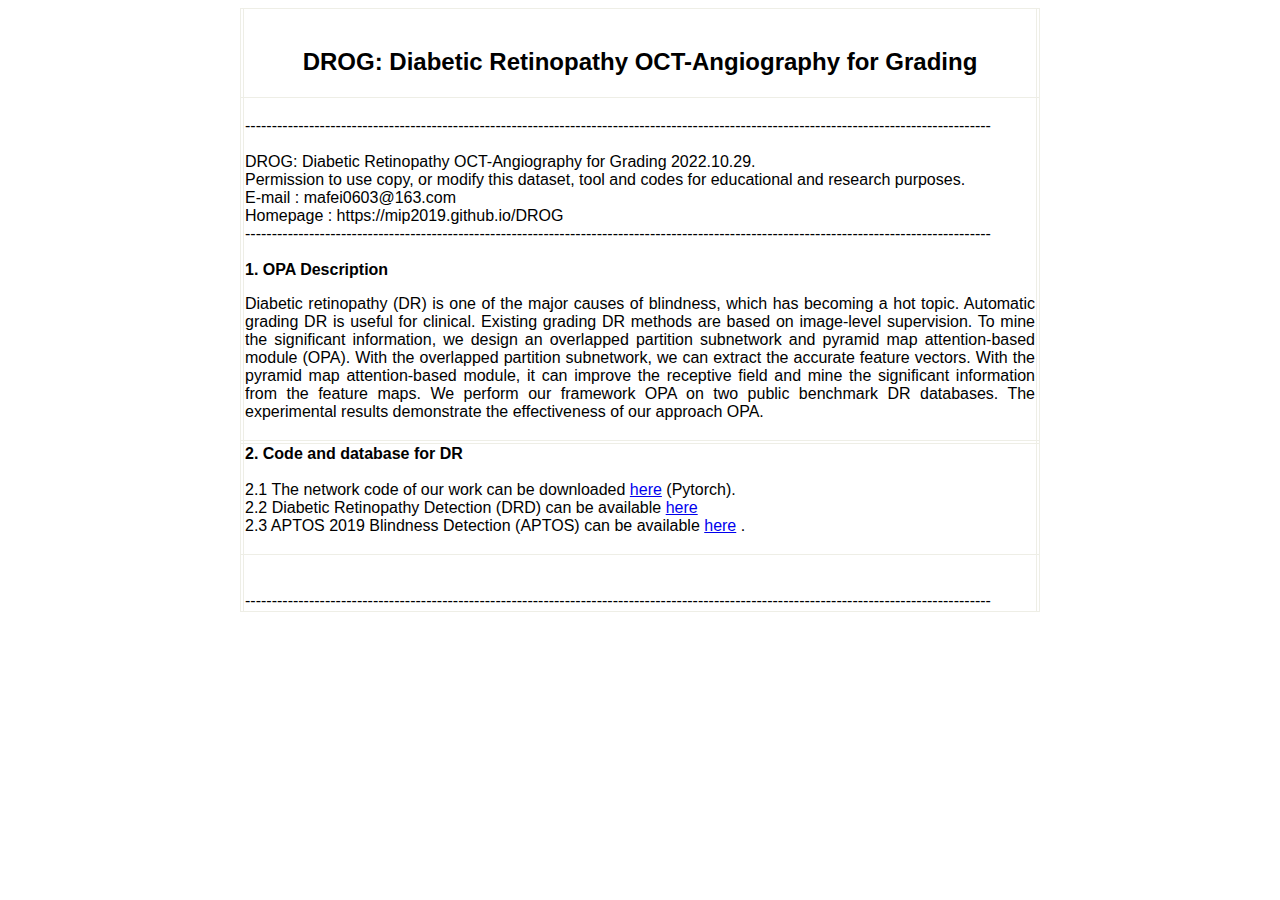
<file: DROG/index.htm>
<html>
<head>
<style type="text/css">
body
{
	font-family: Arial;
}
</style>
</head>

<body>
<style type="text/css">
.mytable{
width:800px;
height:100px;
margin:0 auto;
border-collapse: collapse;

}
</style>

<table class="mytable" bordercolor="#EEEEE6" border="1">
  <tr>
    <th></th>
    <th><br> <h2 align="center">DROG: Diabetic Retinopathy OCT-Angiography for Grading</h2></th>
	<td></td>
  </tr>
  
  <tr>
    <td></td>
    <td ><br>--------------------------------------------------------------------------------------------------------------------------------------------<br>
<br> DROG: Diabetic Retinopathy OCT-Angiography for Grading  2022.10.29.
<br>  Permission to use copy, or modify this dataset, tool and codes for educational and research purposes.
<br>  E-mail : mafei0603@163.com
<br>  Homepage : https://mip2019.github.io/DROG
<br>--------------------------------------------------------------------------------------------------------------------------------------------<br><br> 
<b>1. OPA Description </b>
<br> 
<p style=text-align:justify; text-justify:inter-ideograph;> 
Diabetic retinopathy (DR) is one of the major causes of blindness, which has becoming a hot topic. Automatic grading DR is useful for clinical. Existing grading DR methods are based on image-level supervision. To mine the significant information, we design an overlapped partition subnetwork and pyramid map attention-based module (OPA). With the overlapped partition subnetwork, we can extract the accurate feature vectors. With the pyramid map attention-based module, it can improve the receptive field and mine the significant information from the feature maps. We perform our framework OPA on two public benchmark DR databases. The experimental results demonstrate the effectiveness of our approach OPA.
<br>
<br>
</p>
</td>
	<td></td>
  </tr>
   <tr>
    <td></td>
	<td>
 
</td>
    <td>
	
</td>
  </tr>
   <tr>
    <td></td>
	
    <td><b>2. Code and database for DR </b>
<br><br>
2.1 The network code of our work can be downloaded <a href="opa_network.zip">here</a> (Pytorch).<br>
2.2 Diabetic Retinopathy Detection (DRD) can be available <a href="https://www.kaggle.com/competitions/diabetic-retinopathy-detection ">here</a> <br>
2.3 APTOS 2019 Blindness Detection (APTOS) can be available <a href="https://www.kaggle.com/c/aptos2019-blindness-detection/data">here</a> .	   
<br>
<br>
</td>
  <td>
	 
	</td>
	</tr>
	 <tr>
    <td></td>
	<td>
 <br><br>--------------------------------------------------------------------------------------------------------------------------------------------<br>


</td>
    <td>
	
</td>
  </tr>
</table>
 

</body>
</html>
</file>
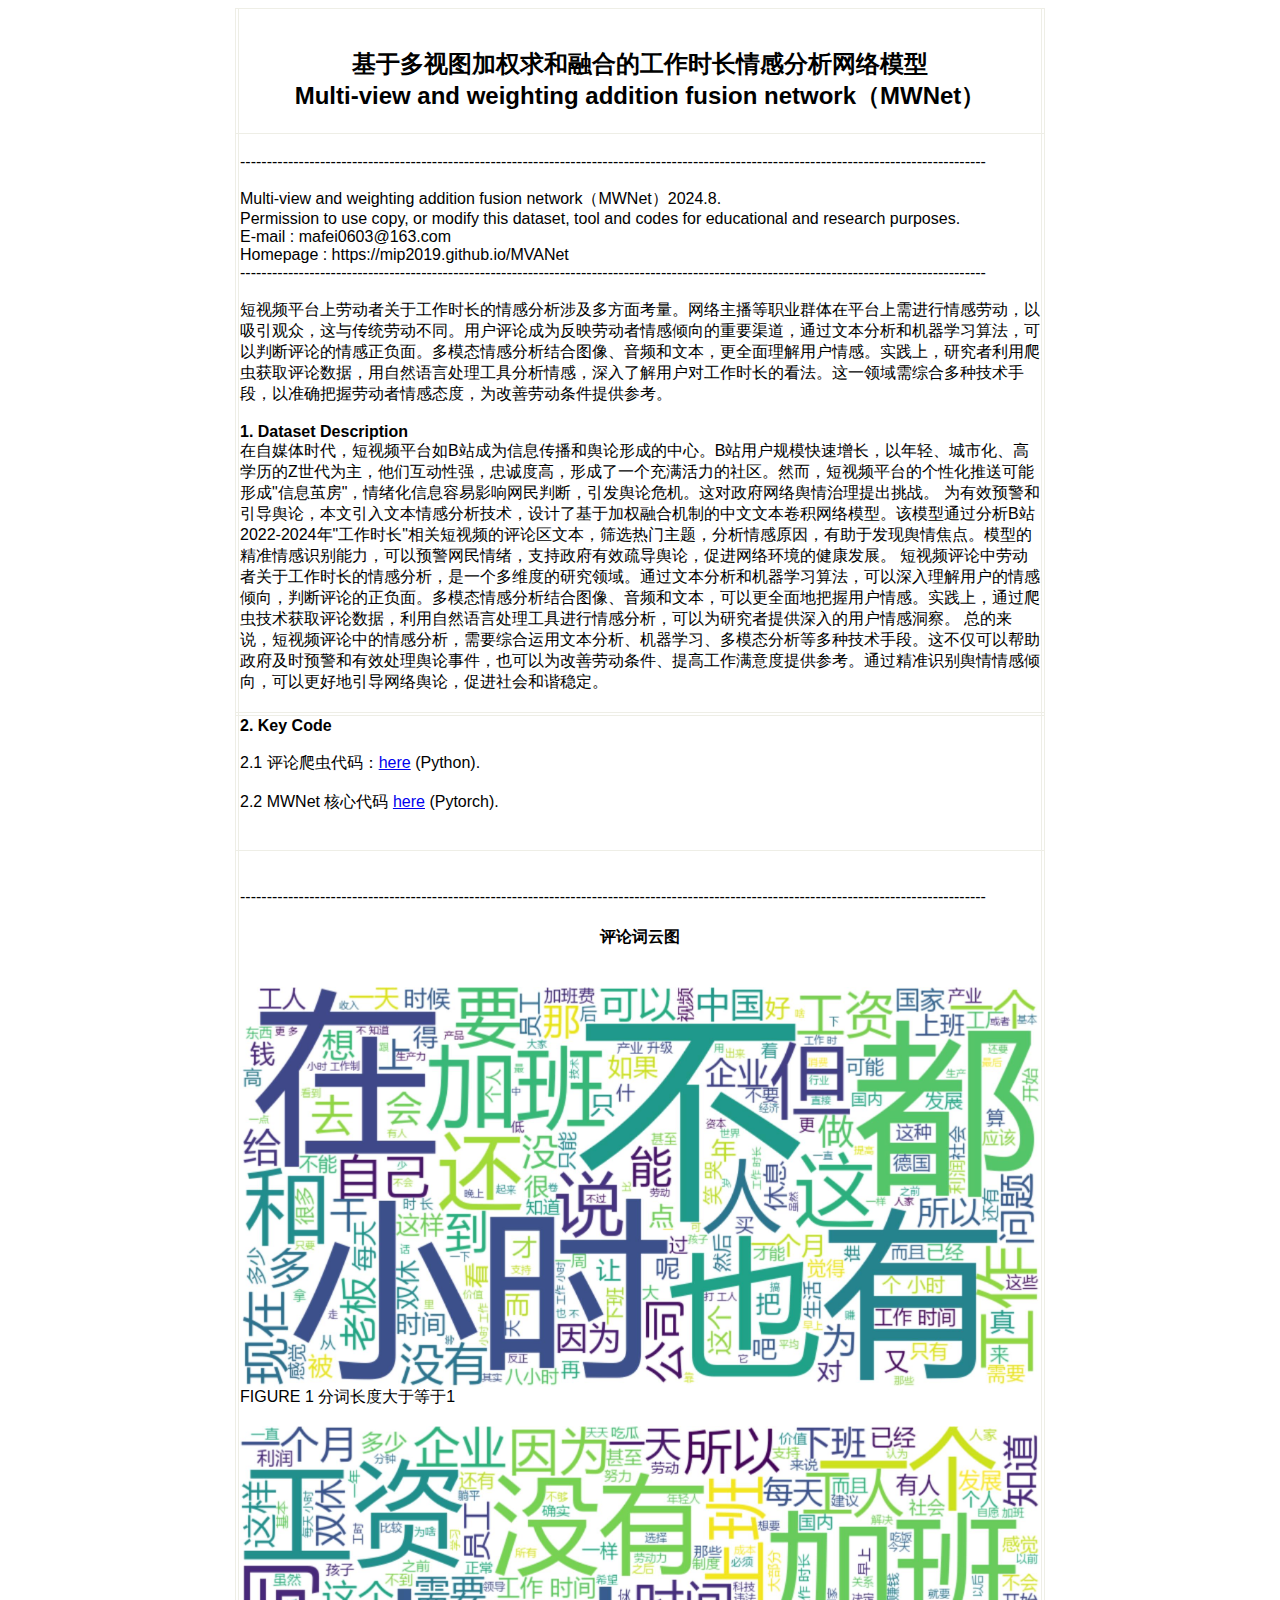
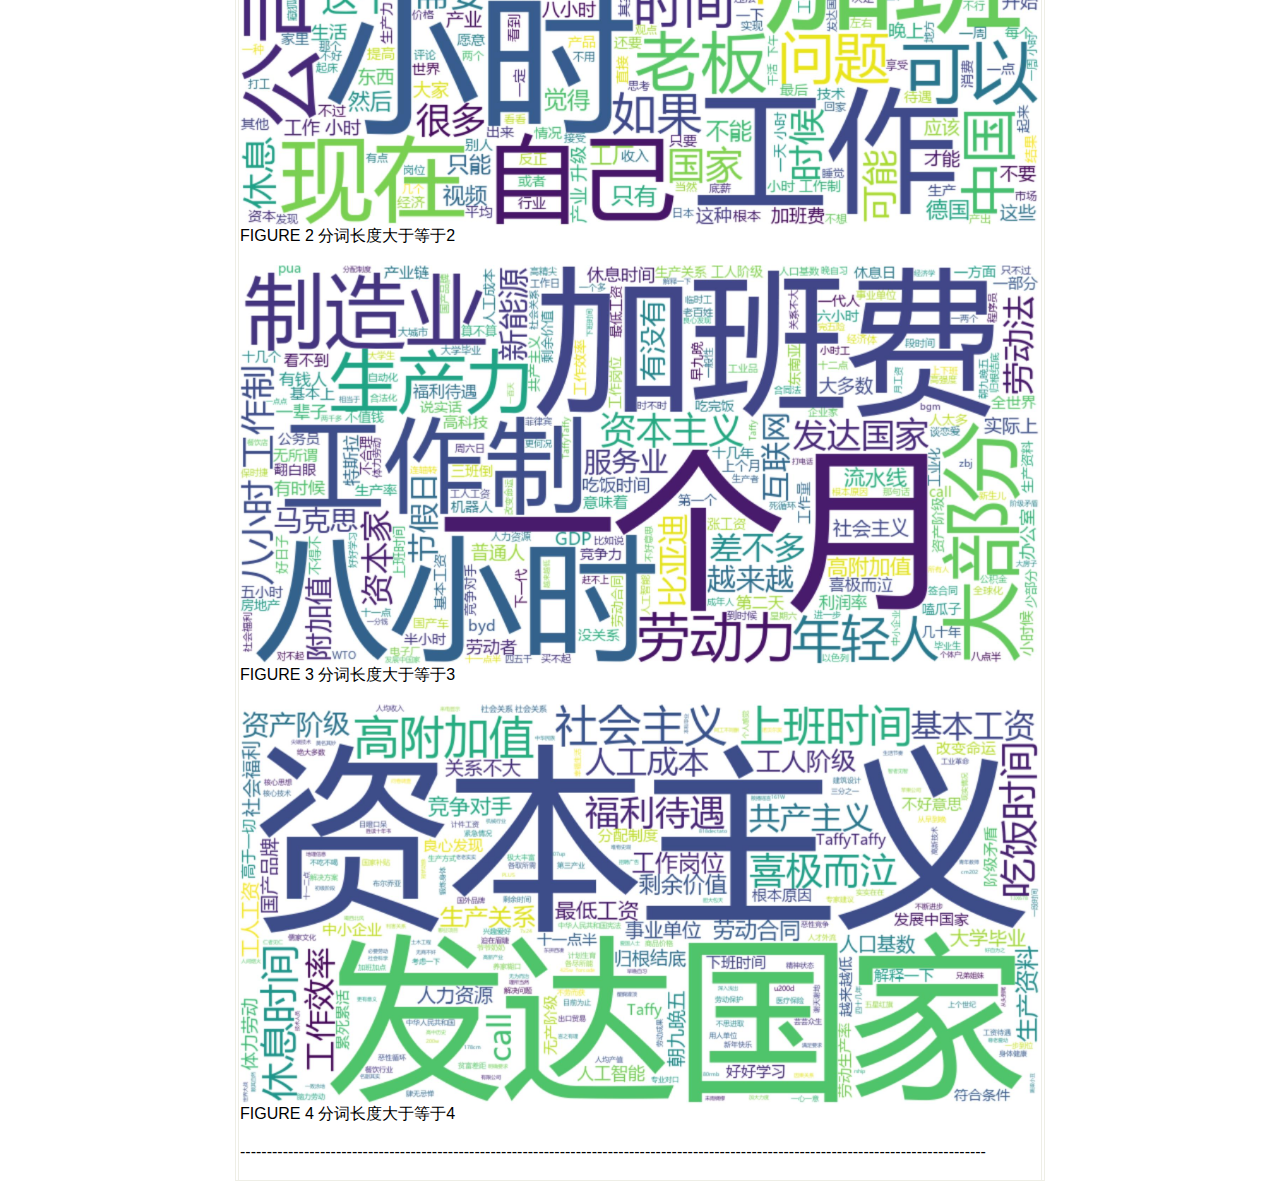
<file: MVANet/index.htm>
<html>
<head>
<style type="text/css">
body
{
	font-family: Arial;
}
</style>
</head>

<body>
<style type="text/css">
.mytable{
width:800px;
height:100px;
margin:0 auto;
border-collapse: collapse;

}
</style>

<table class="mytable" bordercolor="#EEEEE6" border="1">
  <tr>
    <th></th>
    <th><br> <h2 align="center">基于多视图加权求和融合的工作时长情感分析网络模型<br>Multi-view and weighting addition fusion network（MWNet）</h2></th>
	<td></td>
  </tr>
  
  <tr>
    <td></td>
    <td ><br>--------------------------------------------------------------------------------------------------------------------------------------------<br>
<br>  Multi-view and weighting addition fusion network（MWNet）2024.8.
<br>  Permission to use copy, or modify this dataset, tool and codes for educational and research purposes.
<br>  E-mail : mafei0603@163.com
<br>  Homepage : https://mip2019.github.io/MVANet
<br>--------------------------------------------------------------------------------------------------------------------------------------------<br><br> 
短视频平台上劳动者关于工作时长的情感分析涉及多方面考量。网络主播等职业群体在平台上需进行情感劳动，以吸引观众，这与传统劳动不同。用户评论成为反映劳动者情感倾向的重要渠道，通过文本分析和机器学习算法，可以判断评论的情感正负面。多模态情感分析结合图像、音频和文本，更全面理解用户情感。实践上，研究者利用爬虫获取评论数据，用自然语言处理工具分析情感，深入了解用户对工作时长的看法。这一领域需综合多种技术手段，以准确把握劳动者情感态度，为改善劳动条件提供参考。
<br> <br> 
<b>1. Dataset Description </b>
<br> 
在自媒体时代，短视频平台如B站成为信息传播和舆论形成的中心。B站用户规模快速增长，以年轻、城市化、高学历的Z世代为主，他们互动性强，忠诚度高，形成了一个充满活力的社区。然而，短视频平台的个性化推送可能形成"信息茧房"，情绪化信息容易影响网民判断，引发舆论危机。这对政府网络舆情治理提出挑战。

为有效预警和引导舆论，本文引入文本情感分析技术，设计了基于加权融合机制的中文文本卷积网络模型。该模型通过分析B站2022-2024年"工作时长"相关短视频的评论区文本，筛选热门主题，分析情感原因，有助于发现舆情焦点。模型的精准情感识别能力，可以预警网民情绪，支持政府有效疏导舆论，促进网络环境的健康发展。

短视频评论中劳动者关于工作时长的情感分析，是一个多维度的研究领域。通过文本分析和机器学习算法，可以深入理解用户的情感倾向，判断评论的正负面。多模态情感分析结合图像、音频和文本，可以更全面地把握用户情感。实践上，通过爬虫技术获取评论数据，利用自然语言处理工具进行情感分析，可以为研究者提供深入的用户情感洞察。

总的来说，短视频评论中的情感分析，需要综合运用文本分析、机器学习、多模态分析等多种技术手段。这不仅可以帮助政府及时预警和有效处理舆论事件，也可以为改善劳动条件、提高工作满意度提供参考。通过精准识别舆情情感倾向，可以更好地引导网络舆论，促进社会和谐稳定。


<br>
<br>
</p>
</td>
	<td></td>
  </tr>
   <tr>
    <td></td>
	<td>
 
</td>
    <td>
	
</td>
  </tr>
   <tr>
    <td></td>
	
    <td><b>2. Key Code </b>
<br><br>
 
2.1 评论爬虫代码：<a href="Bili_Crawl_Net.py">here</a> (Python).<br>
<br>
2.2 MWNet 核心代码 <a href="MWNet_KeyCode.py">here</a> (Pytorch).<br>
  
<br>
<br>
</td>
  <td>
	 
	</td>
	</tr>
	 <tr>
    <td></td>
	<td>
 <br><br>--------------------------------------------------------------------------------------------------------------------------------------------<br>
<h4 align="center">评论词云图</h4> 
<br> <img src="wordcloud_1.jpg" width="800" />
<br> FIGURE 1 分词长度大于等于1<br><br>
<img src="wordcloud_2.jpg" width="800" />
<br>FIGURE 2 分词长度大于等于2
<br><br>
<img src="wordcloud_3.jpg" width="800" />
<br>FIGURE 3 分词长度大于等于3
<br><br>
<img src="wordcloud_4.jpg" width="800" />
	 
<br>FIGURE 4 分词长度大于等于4
<br><br>--------------------------------------------------------------------------------------------------------------------------------------------<br>
 
<br>
</td>
    <td>
	
</td>
  </tr>
</table>
 

</body>
</html>
</file>
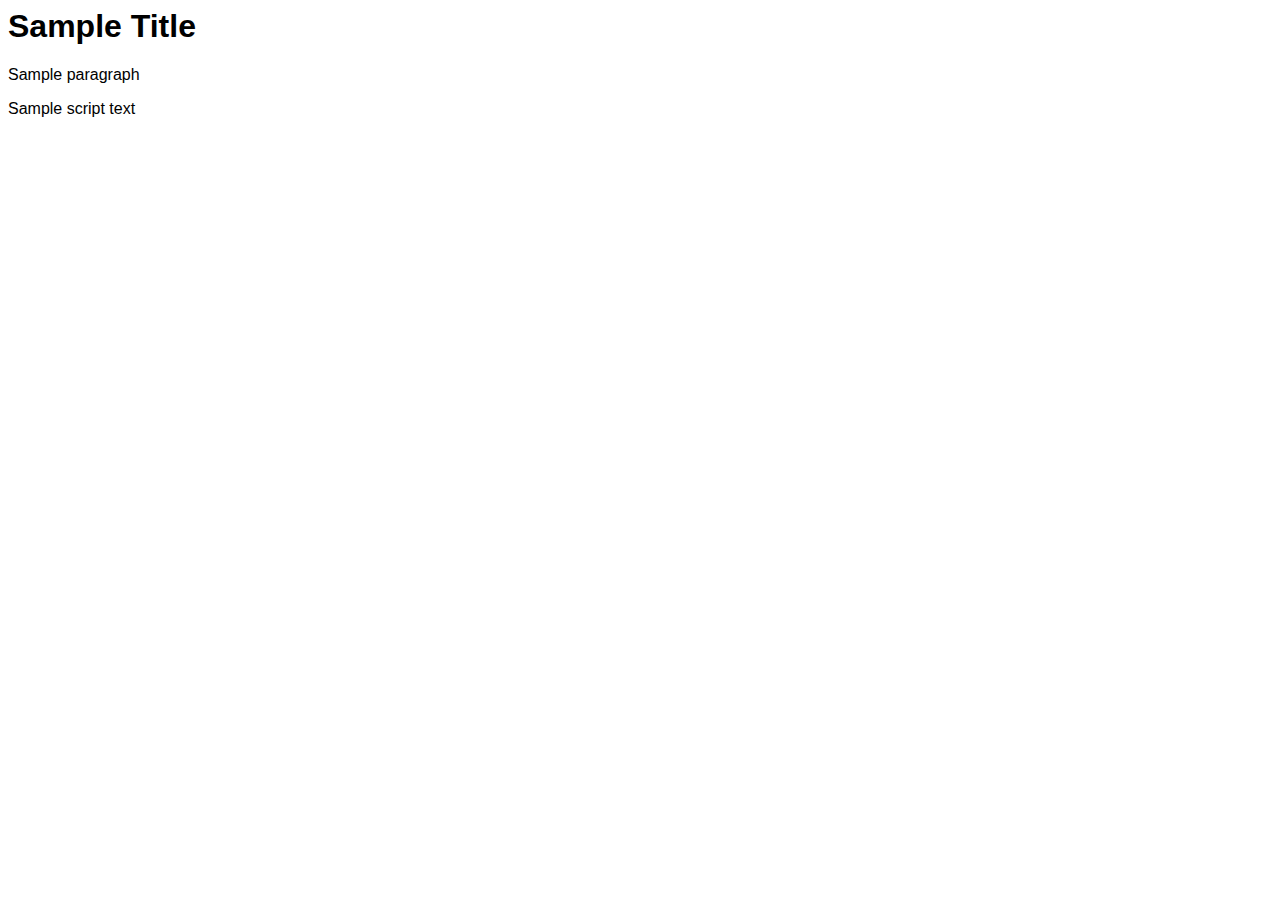
<file: OCT/index.html>
<html>
<head>
<style type="text/css">
body
{
	font-family: Arial;
}
</style>
</head>

<body>

<h1>Sample Title</h1>

<p>Sample paragraph</p>

<script type="text/javascript">
document.write('Sample script text');
</script>

</body>
</html>
</file>
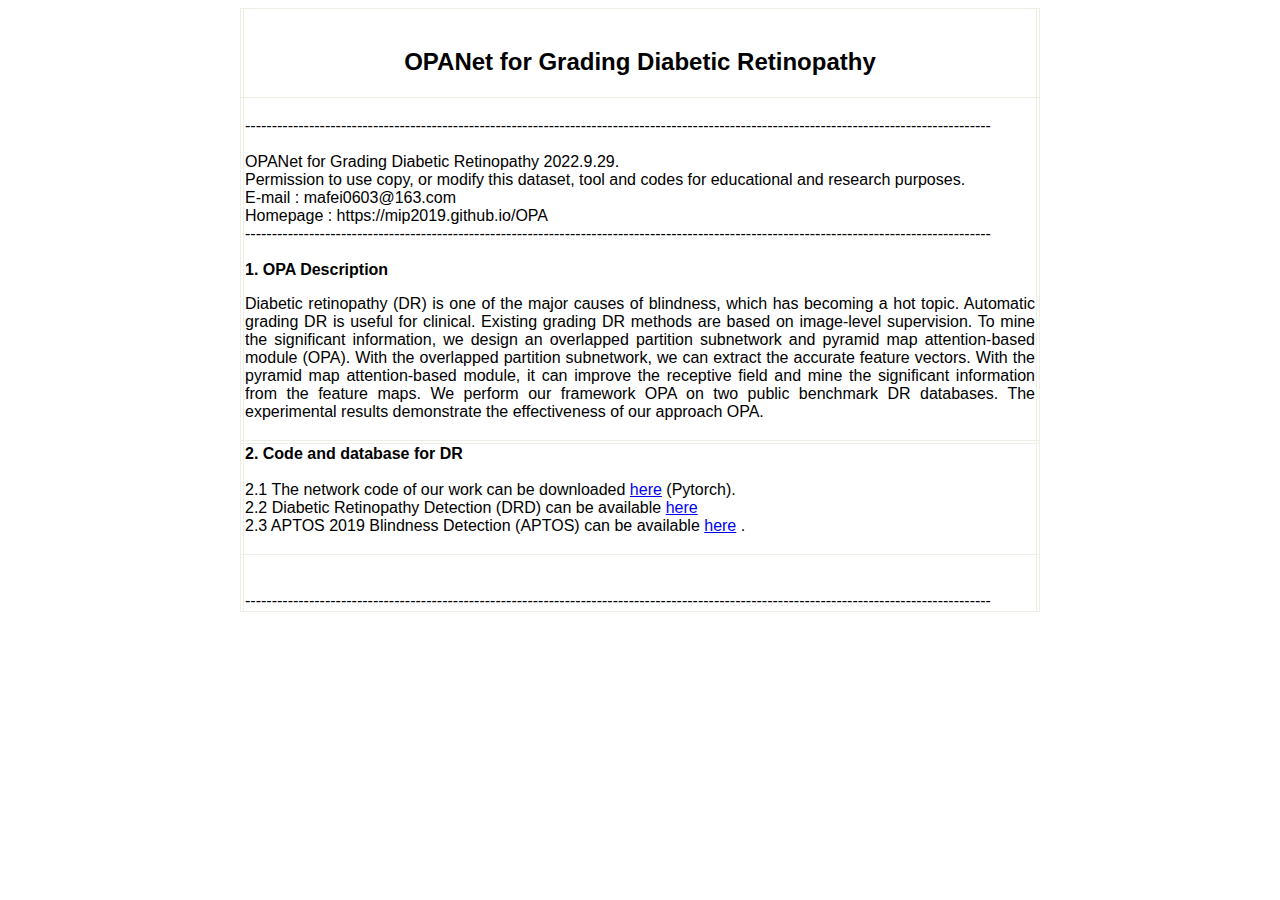
<file: OPA/index.htm>
<html>
<head>
<style type="text/css">
body
{
	font-family: Arial;
}
</style>
</head>

<body>
<style type="text/css">
.mytable{
width:800px;
height:100px;
margin:0 auto;
border-collapse: collapse;

}
</style>

<table class="mytable" bordercolor="#EEEEE6" border="1">
  <tr>
    <th></th>
    <th><br> <h2 align="center">OPANet for Grading Diabetic Retinopathy</h2></th>
	<td></td>
  </tr>
  
  <tr>
    <td></td>
    <td ><br>--------------------------------------------------------------------------------------------------------------------------------------------<br>
<br>  OPANet for Grading Diabetic Retinopathy  2022.9.29.
<br>  Permission to use copy, or modify this dataset, tool and codes for educational and research purposes.
<br>  E-mail : mafei0603@163.com
<br>  Homepage : https://mip2019.github.io/OPA
<br>--------------------------------------------------------------------------------------------------------------------------------------------<br><br> 
<b>1. OPA Description </b>
<br> 
<p style=text-align:justify; text-justify:inter-ideograph;> 
Diabetic retinopathy (DR) is one of the major causes of blindness, which has becoming a hot topic. Automatic grading DR is useful for clinical. Existing grading DR methods are based on image-level supervision. To mine the significant information, we design an overlapped partition subnetwork and pyramid map attention-based module (OPA). With the overlapped partition subnetwork, we can extract the accurate feature vectors. With the pyramid map attention-based module, it can improve the receptive field and mine the significant information from the feature maps. We perform our framework OPA on two public benchmark DR databases. The experimental results demonstrate the effectiveness of our approach OPA.
<br>
<br>
</p>
</td>
	<td></td>
  </tr>
   <tr>
    <td></td>
	<td>
 
</td>
    <td>
	
</td>
  </tr>
   <tr>
    <td></td>
	
    <td><b>2. Code and database for DR </b>
<br><br>
2.1 The network code of our work can be downloaded <a href="opa_network.zip">here</a> (Pytorch).<br>
2.2 Diabetic Retinopathy Detection (DRD) can be available <a href="https://www.kaggle.com/competitions/diabetic-retinopathy-detection ">here</a> <br>
2.3 APTOS 2019 Blindness Detection (APTOS) can be available <a href="https://www.kaggle.com/c/aptos2019-blindness-detection/data">here</a> .	   
<br>
<br>
</td>
  <td>
	 
	</td>
	</tr>
	 <tr>
    <td></td>
	<td>
 <br><br>--------------------------------------------------------------------------------------------------------------------------------------------<br>


</td>
    <td>
	
</td>
  </tr>
</table>
 

</body>
</html>
</file>
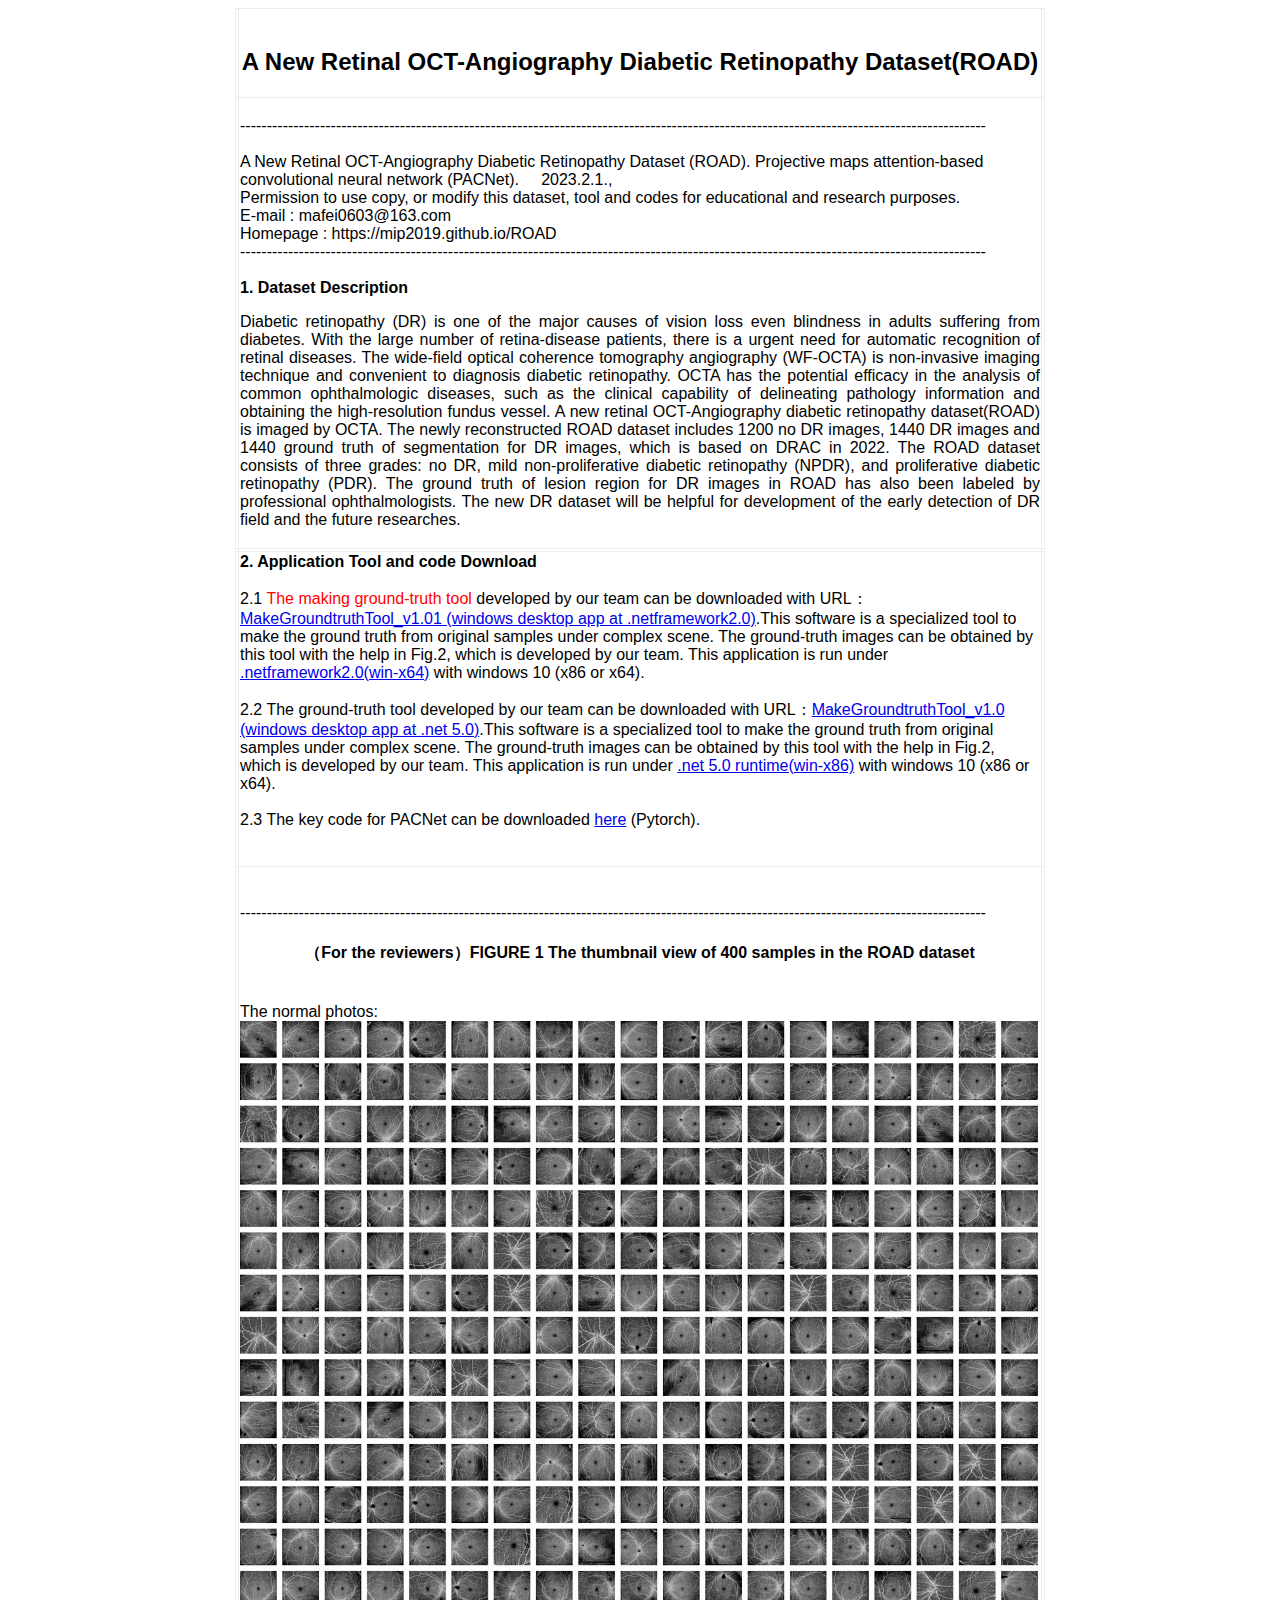
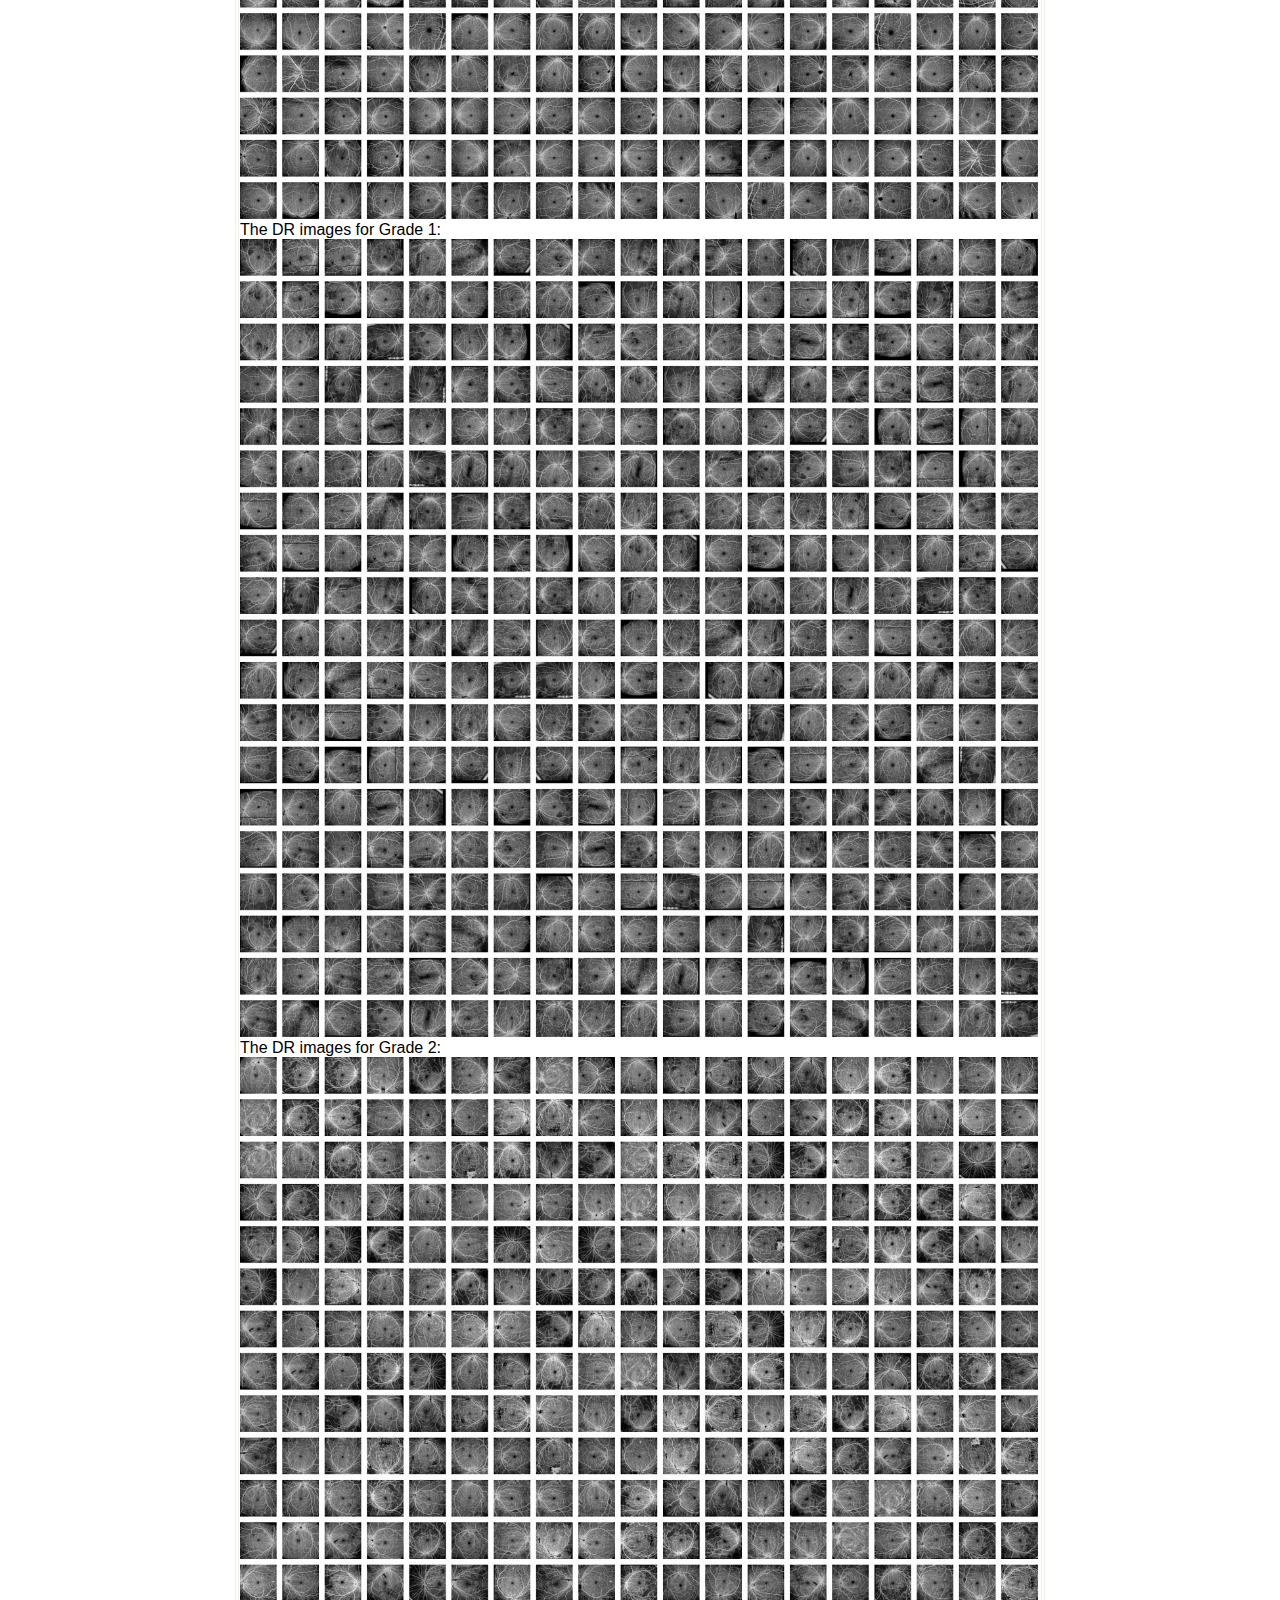
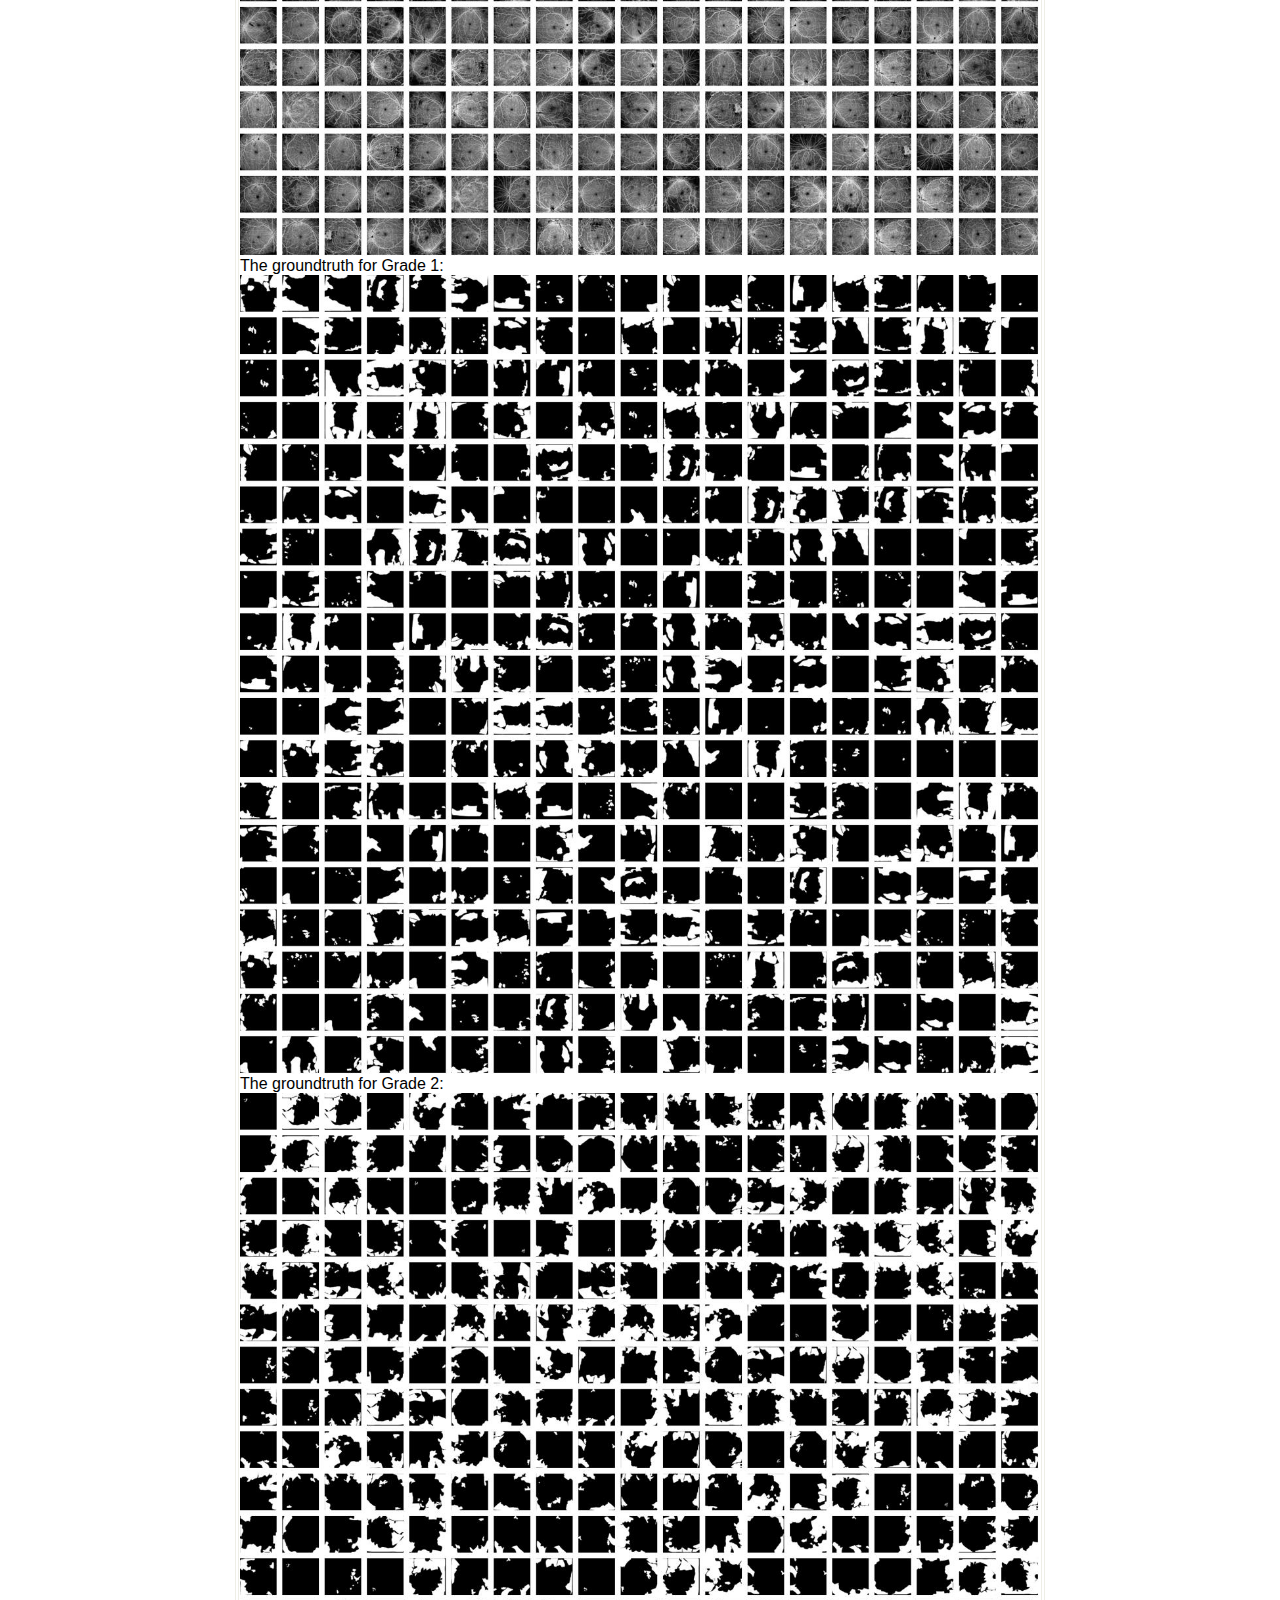
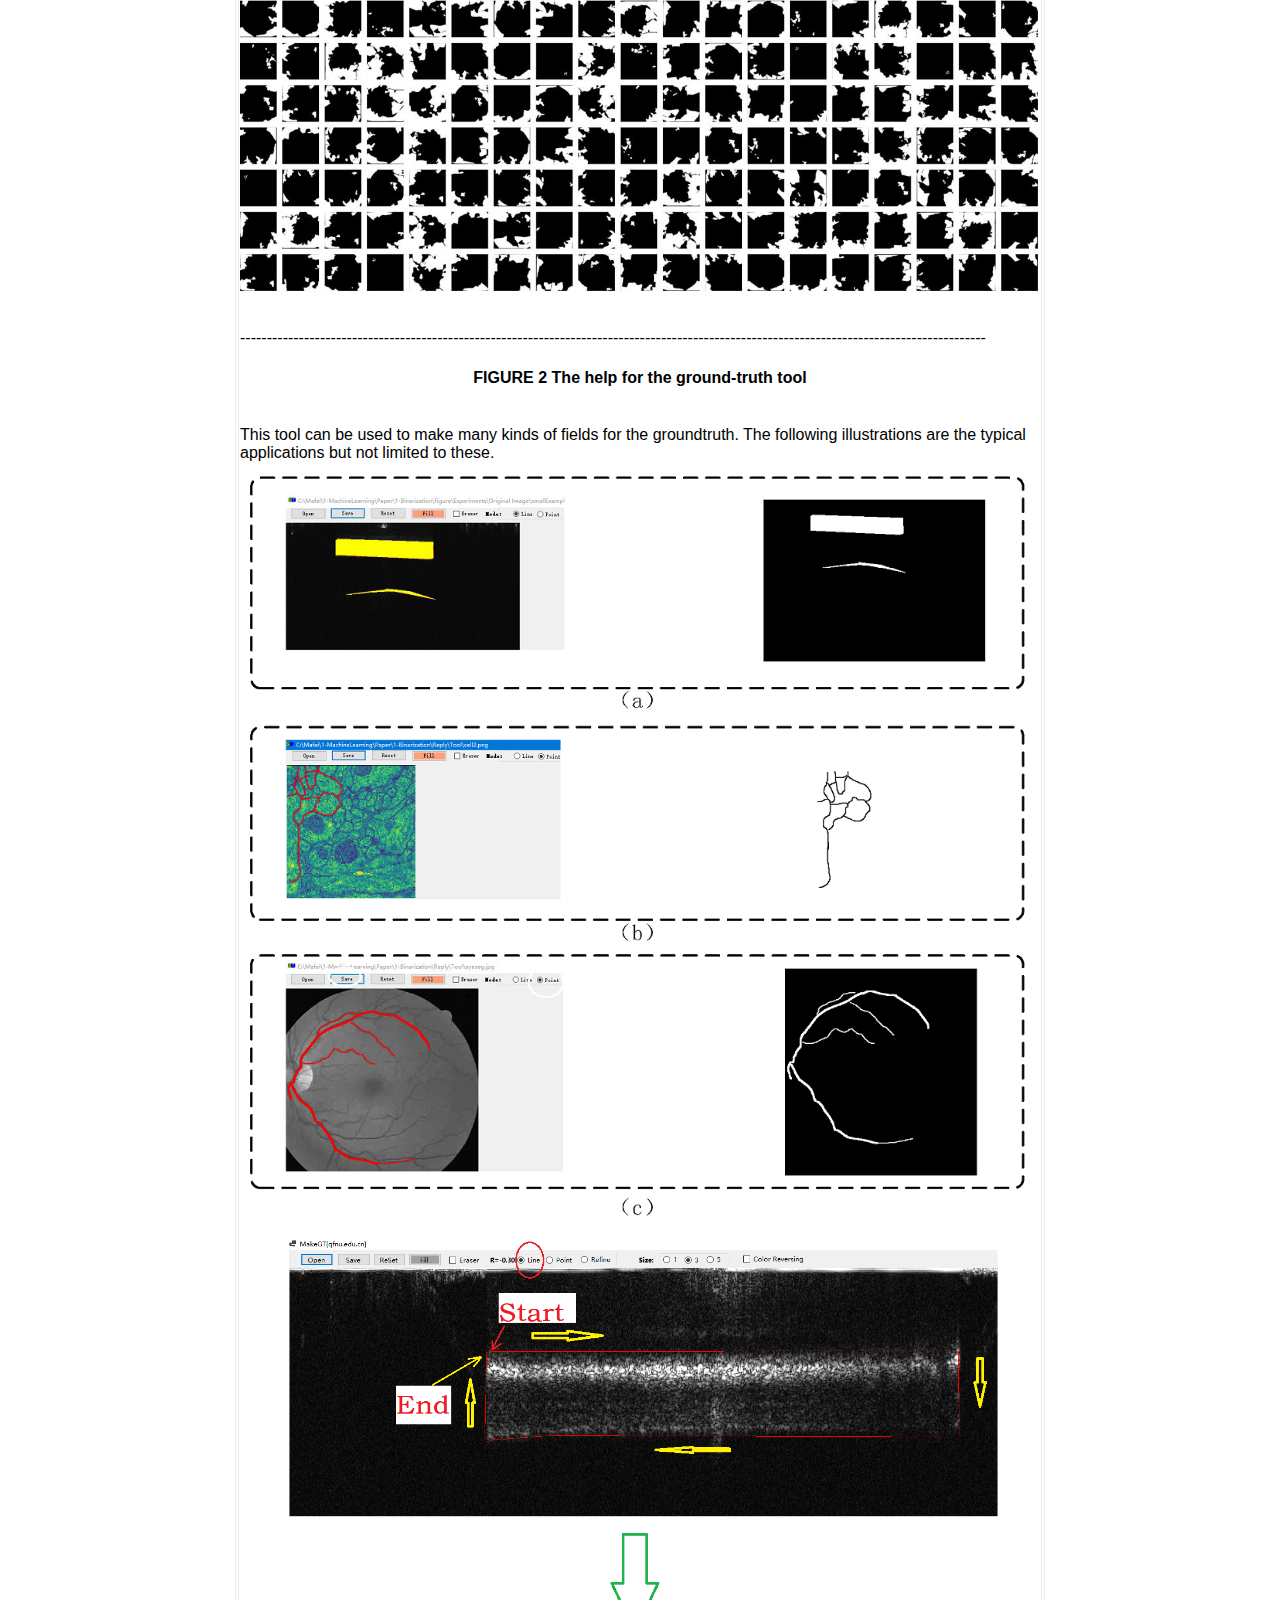
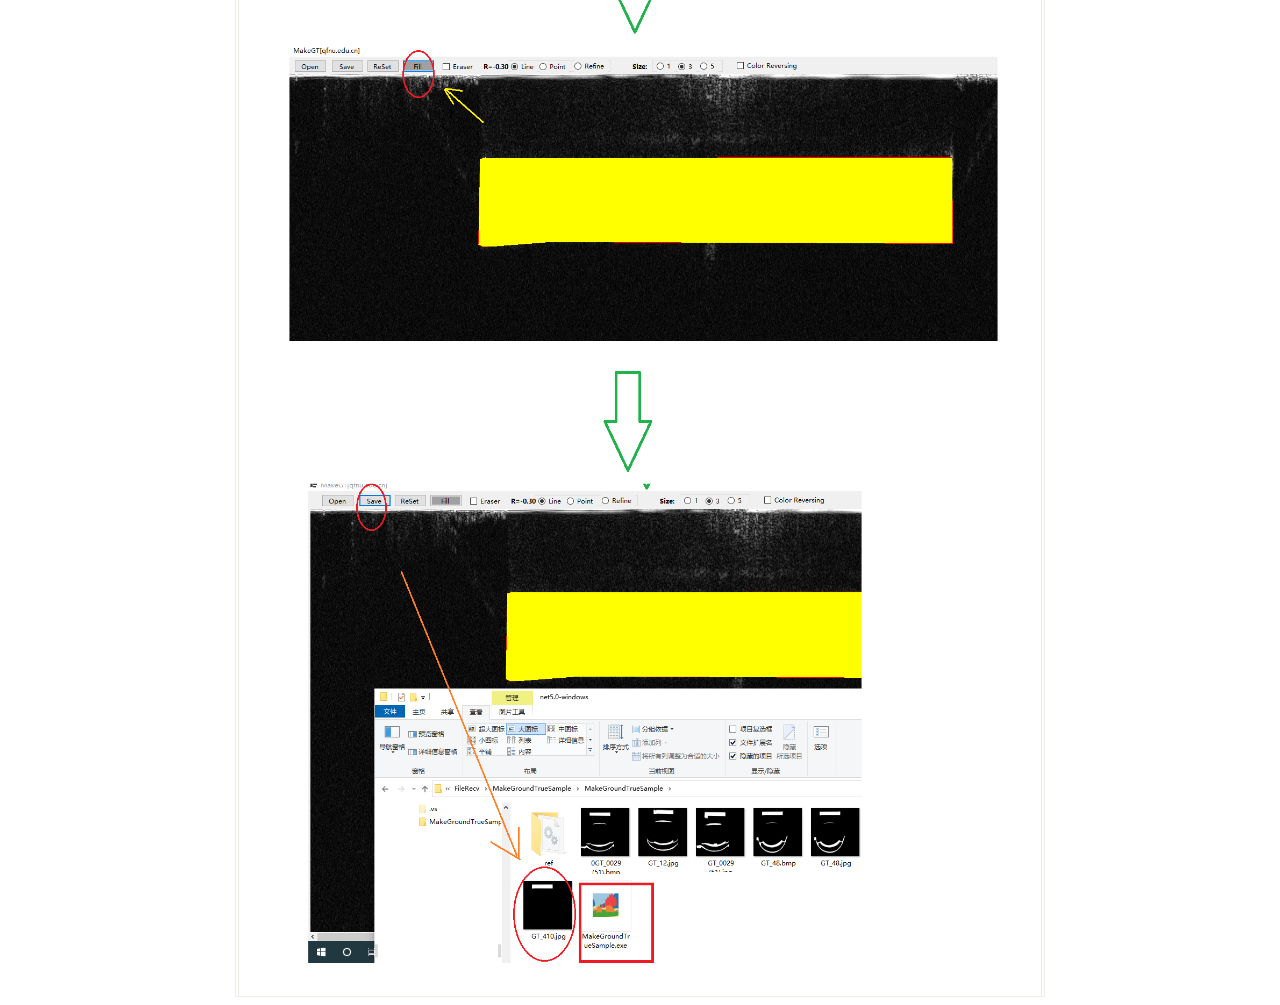
<file: ROAD/index.htm>
<html>
<head>
<style type="text/css">
body
{
	font-family: Arial;
}
</style>
</head>

<body>
<style type="text/css">
.mytable{
width:800px;
height:100px;
margin:0 auto;
border-collapse: collapse;

}
</style>

<table class="mytable" bordercolor="#EEEEE6" border="1">
  <tr>
    <th></th>
    <th><br> <h2 align="center">A New Retinal OCT-Angiography Diabetic Retinopathy Dataset(ROAD)</h2></th>
	<td></td>
  </tr>
  
  <tr>
    <td></td>
    <td ><br>--------------------------------------------------------------------------------------------------------------------------------------------<br>
<br>  A New Retinal OCT-Angiography Diabetic Retinopathy Dataset (ROAD). Projective maps attention-based convolutional neural network (PACNet). &nbsp &nbsp 2023.2.1.,
<br>  Permission to use copy, or modify this dataset, tool and codes for educational and research purposes.
<br>  E-mail : mafei0603@163.com
<br>  Homepage : https://mip2019.github.io/ROAD
<br>--------------------------------------------------------------------------------------------------------------------------------------------<br><br> 
<b>1. Dataset Description </b>
<br> 
<p style=text-align:justify; text-justify:inter-ideograph;> 
 Diabetic retinopathy (DR) is one of the major causes of vision loss even blindness in adults suffering from diabetes. With the large number of retina-disease patients, there is a urgent need for automatic recognition of retinal diseases. The wide-field optical coherence tomography angiography (WF-OCTA) is non-invasive imaging technique and convenient to diagnosis diabetic retinopathy. OCTA has the potential efficacy in the analysis of common ophthalmologic diseases, such as the clinical capability of delineating pathology information and obtaining the high-resolution fundus vessel. A new retinal OCT-Angiography diabetic retinopathy dataset(ROAD) is imaged by OCTA. The newly reconstructed ROAD dataset includes 1200 no DR images, 1440 DR images and 1440 ground truth of segmentation for DR images, which is based on DRAC in 2022. The ROAD dataset consists of three grades: no DR, mild non-proliferative diabetic retinopathy (NPDR), and proliferative diabetic retinopathy (PDR). The ground truth of lesion region for DR images in ROAD has also been labeled by professional ophthalmologists. The new DR dataset will be helpful for development of the early detection of DR field and the future researches.


<br>
<br>
</p>
</td>
	<td></td>
  </tr>
   <tr>
    <td></td>
	<td>
 
</td>
    <td>
	
</td>
  </tr>
   <tr>
    <td></td>
	
    <td><b>2. Application Tool and code Download </b>
<br><br>
2.1 <font color="#FF0000">The making ground-truth tool </font> developed by our team can be downloaded with URL：<a href="https://mip2019.github.io/spsvm/MakeGroundTruth_v1.01.zip">MakeGroundtruthTool_v1.01 (windows desktop app at .netframework2.0)</a>.This software is a specialized tool to make the ground truth from original samples under complex scene. The ground-truth images can be obtained by this tool with the help in Fig.2, which is developed by our team. This application is run under <a href="https://download.microsoft.com/download/9/8/6/98610406-c2b7-45a4-bdc3-9db1b1c5f7e2/NetFx20SP1_x64.exe">.netframework2.0(win-x64)</a> with windows 10 (x86 or x64).
<br><br>
2.2 The ground-truth tool developed by our team can be downloaded with URL：<a href="https://mip2019.github.io/spsvm/MakeGroundtruthTool_v1.rar">MakeGroundtruthTool_v1.0 (windows desktop app at .net 5.0)</a>.This software is a specialized tool to make the ground truth from original samples under complex scene. The ground-truth images can be obtained by this tool with the help in Fig.2, which is developed by our team. This application is run under <a href="https://download.visualstudio.microsoft.com/download/pr/0393fb31-b54e-4325-ba45-2b682fd6a43d/90036afbb9671be618554bf8fae3f66f/windowsdesktop-runtime-5.0.11-win-x86.exe">.net 5.0 runtime(win-x86)</a> with windows 10 (x86 or x64).
<br><br>
2.3 The key code for PACNet can be downloaded <a href="https://github.com/MIP2019/mip2019.github.io/blob/main/ROAD/PAmodule.zip">here</a> (Pytorch).<br>
  
<br>
<br>
</td>
  <td>
	 
	</td>
	</tr>
	 <tr>
    <td></td>
	<td>
 <br><br>--------------------------------------------------------------------------------------------------------------------------------------------<br>
<h4 align="center">（For the reviewers）FIGURE 1 The thumbnail view of 400 samples in the ROAD dataset</h4> <br>
The normal photos:<br><img src="O_0_22_22.jpg" width="800" />
<br>The DR images for Grade 1:<br>
<img src="O_1_22_22.jpg" width="800" />
<br>The DR images for Grade 2:<br>
<img src="O_2_22_22.jpg" width="800" />
<br>The groundtruth for Grade 1:<br>
<img src="GT1_22_22.jpg" width="800" />
		<br>The groundtruth for Grade 2:<br>
<img src="GT2_22_22.jpg" width="800" />
<br>
<br><br>--------------------------------------------------------------------------------------------------------------------------------------------<br>
<h4 align="center">FIGURE 2 The help for the ground-truth tool</h4> 
		<br>This tool can be used to make many kinds of fields for the groundtruth. The following illustrations are the typical applications but not limited to these.
		<br>
<img src="toolshow2.png"  width="800" /><br>
<img src="https://mip2019.github.io/spsvm/help.png"  width="800" />
<br>
</td>
    <td>
	
</td>
  </tr>
</table>
 

</body>
</html>
</file>
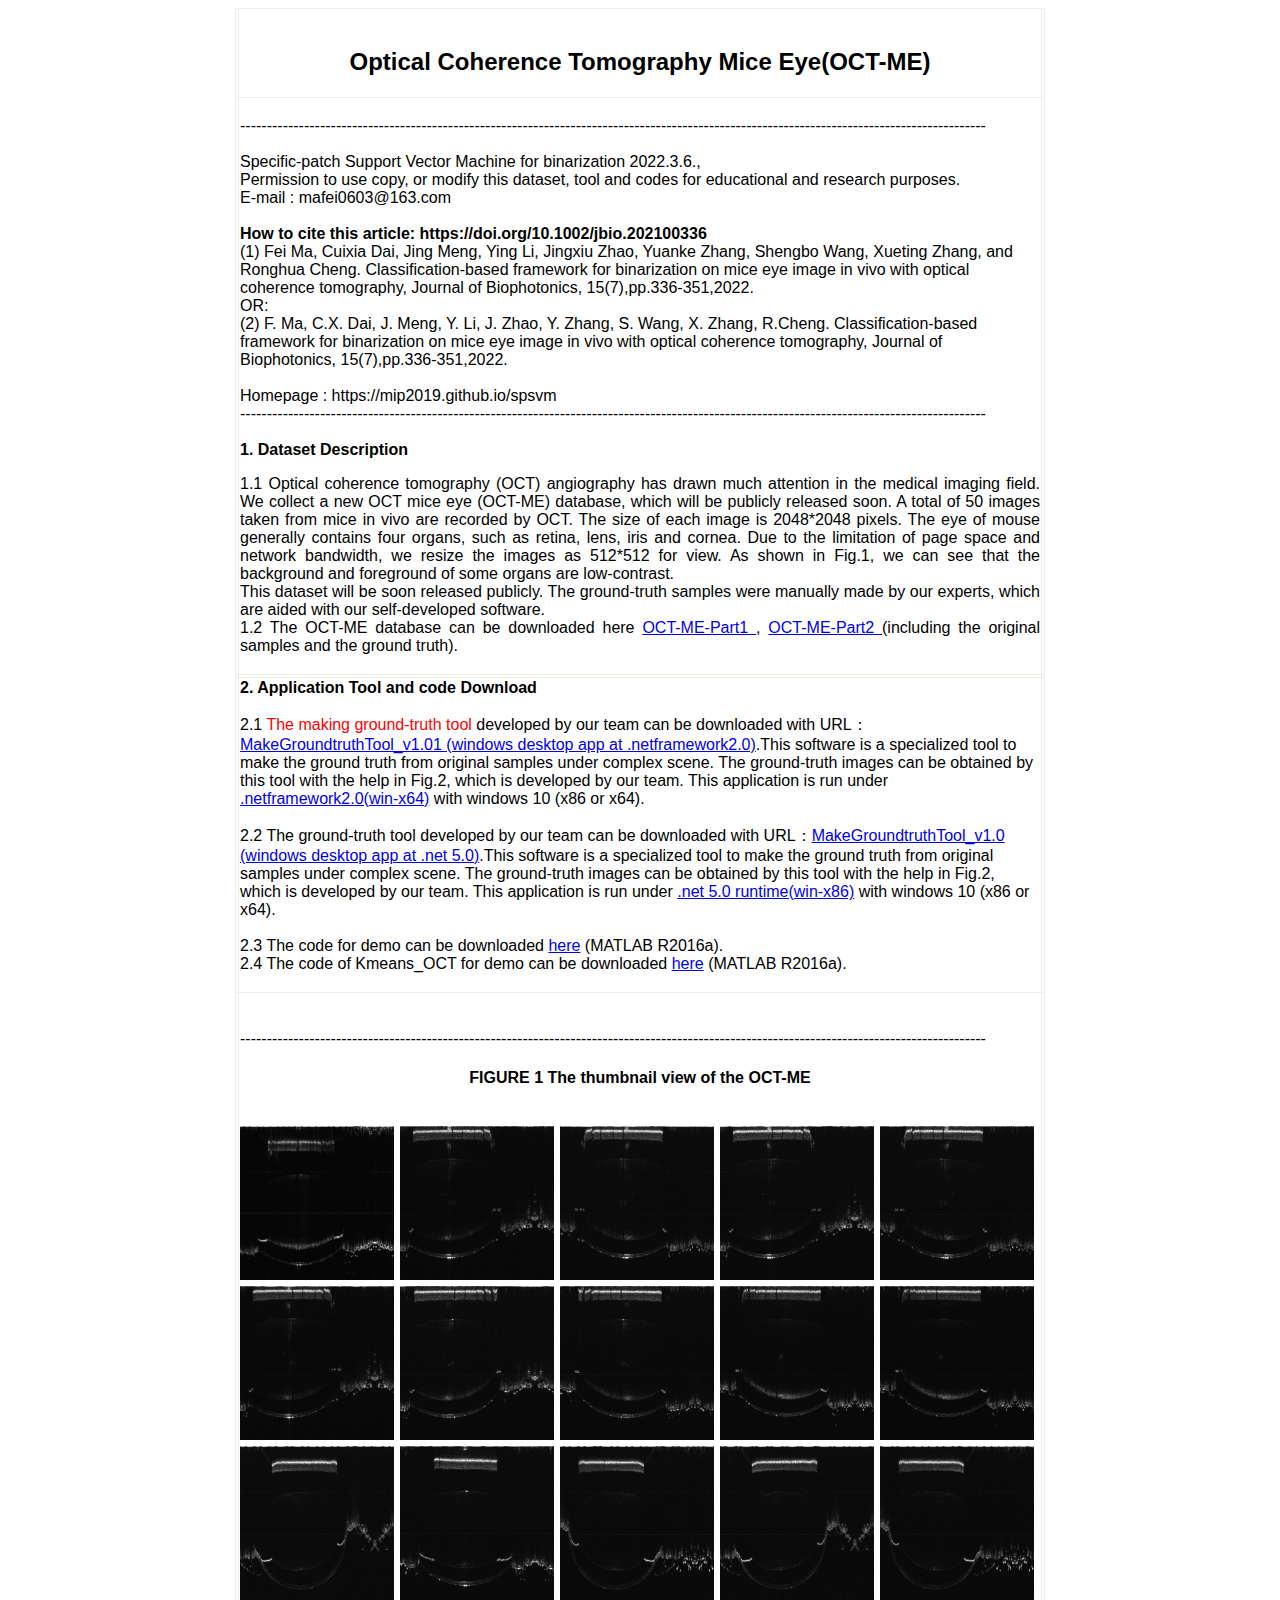
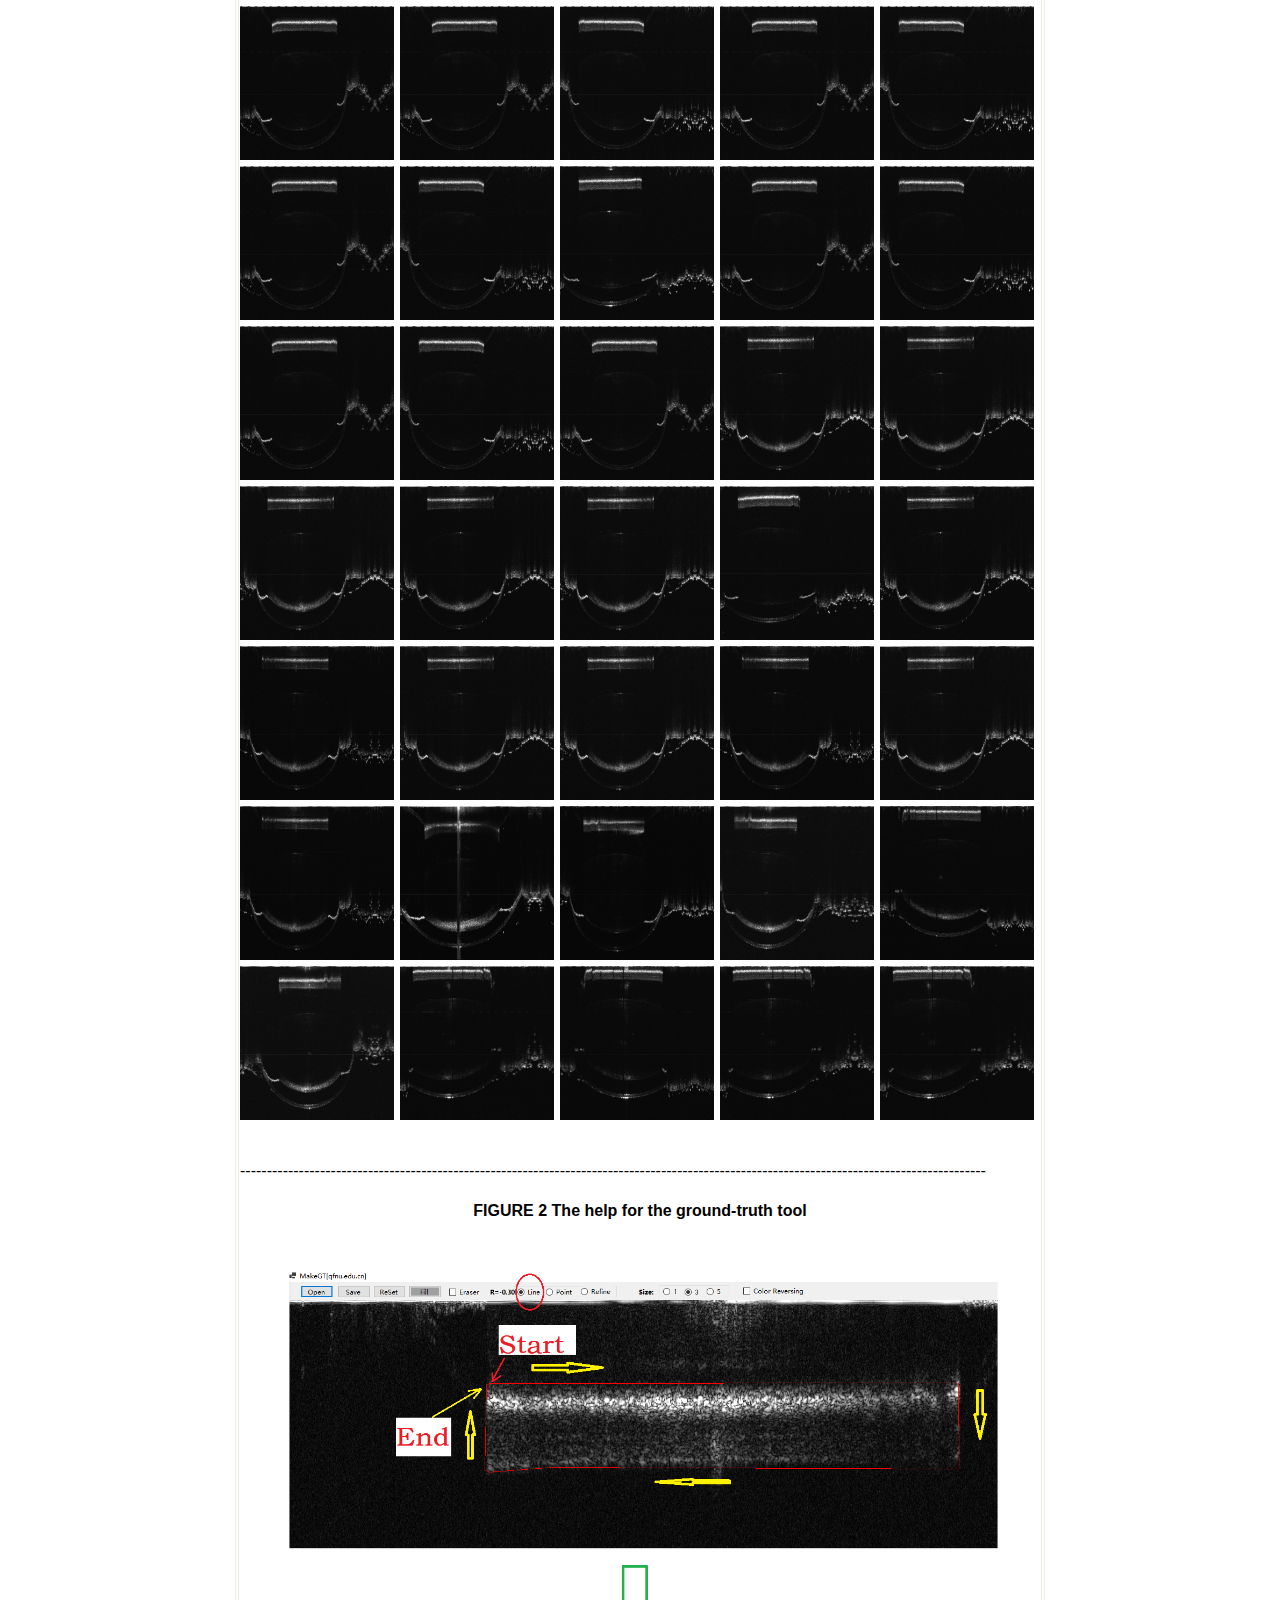
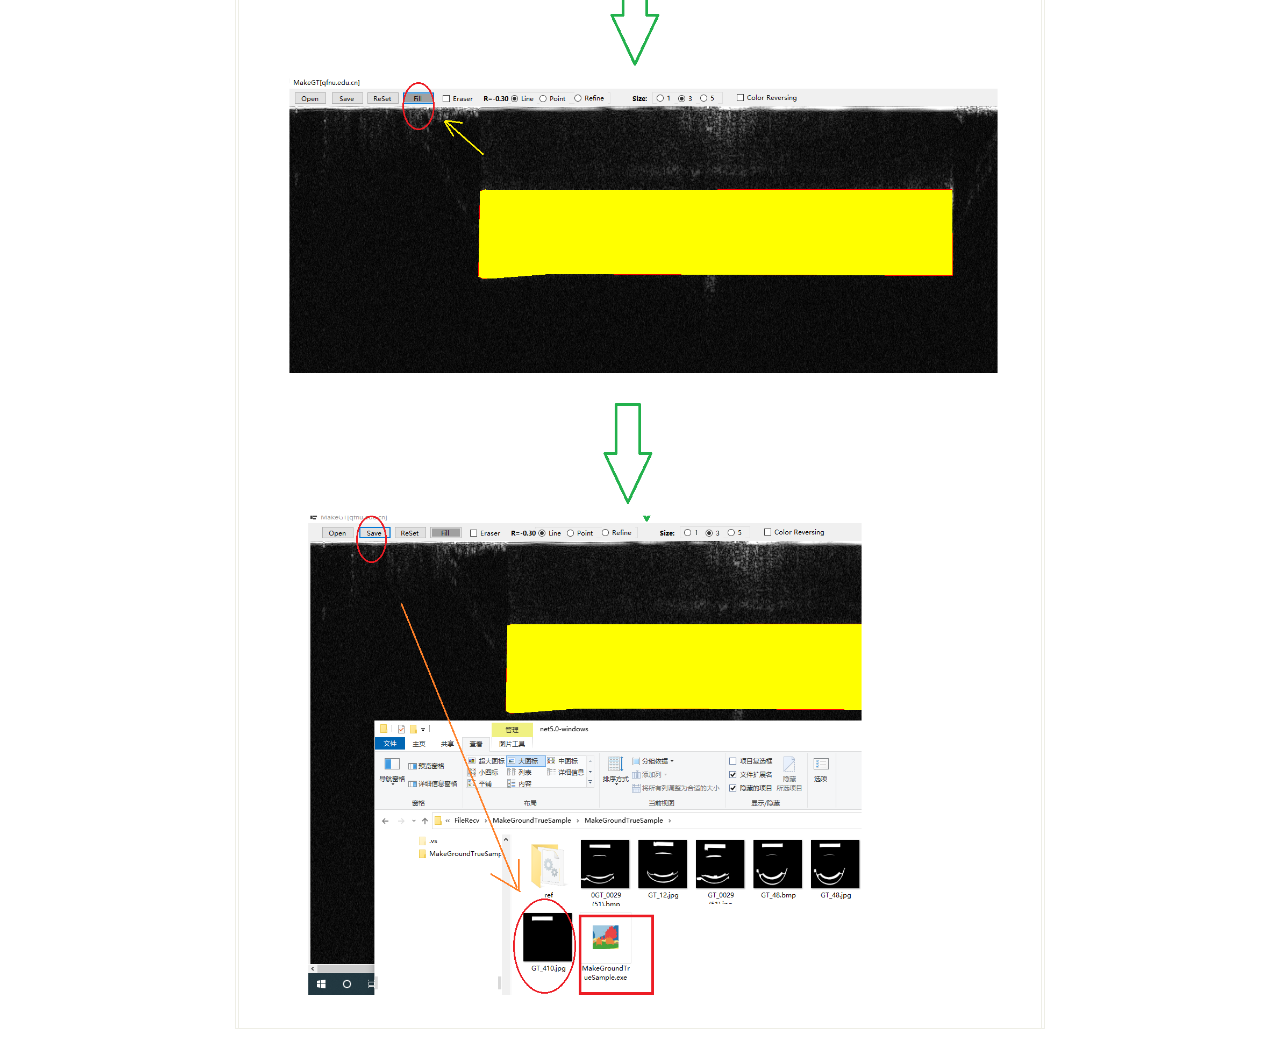
<file: spsvm/index.html>
<html>
<head>
<style type="text/css">
body
{
	font-family: Arial;
}
</style>
</head>

<body>
<style type="text/css">
.mytable{
width:800px;
height:100px;
margin:0 auto;
border-collapse: collapse;

}
</style>

<table class="mytable" bordercolor="#EEEEE6" border="1">
  <tr>
    <th></th>
    <th><br> <h2 align="center">Optical Coherence Tomography Mice Eye(OCT-ME)</h2></th>
	<td></td>
  </tr>
  
  <tr>
    <td></td>
    <td ><br>--------------------------------------------------------------------------------------------------------------------------------------------<br>
<br>  Specific-patch Support Vector Machine for binarization  2022.3.6.,
<br>  Permission to use copy, or modify this dataset, tool and codes for educational and research purposes.
<br>  E-mail : mafei0603@163.com
<br> <br>  <b>How to cite this article: https://doi.org/10.1002/jbio.202100336</b>
<br> (1) Fei Ma, Cuixia Dai, Jing Meng, Ying Li, Jingxiu Zhao, Yuanke Zhang, Shengbo Wang, Xueting Zhang, and Ronghua Cheng. Classification‐based framework for binarization on mice eye image in vivo with optical coherence tomography, Journal of Biophotonics, 15(7),pp.336-351,2022.
<br> OR:
<br> (2) F. Ma, C.X. Dai, J. Meng, Y. Li, J. Zhao, Y. Zhang, S. Wang, X. Zhang, R.Cheng. Classification‐based framework for binarization on mice eye image in vivo with optical coherence tomography, Journal of Biophotonics, 15(7),pp.336-351,2022.    
<br><br>   Homepage : https://mip2019.github.io/spsvm
<br>--------------------------------------------------------------------------------------------------------------------------------------------<br><br> 
<b>1. Dataset Description </b>
<br> 
<p style=text-align:justify; text-justify:inter-ideograph;> 
1.1 Optical coherence tomography (OCT) angiography has drawn much attention in the medical imaging field. We collect a new OCT mice eye (OCT-ME) database, which will be publicly released soon. A total of 50 images taken from mice in vivo are recorded by OCT. The size of each image is 2048*2048 pixels. The eye of mouse generally contains four organs, such as retina, lens, iris and cornea. Due to the limitation of page space and network bandwidth, we resize the images as 512*512 for view. As shown in Fig.1, we can see that the background and foreground of some organs are low-contrast. 
<br>This dataset will be soon released publicly. The ground-truth samples were manually made by our experts, which are aided with our self-developed software. 
<br>1.2 The OCT-ME database can be downloaded here <a href="https://github.com/MIP2019/mip2019.github.io/blob/main/spsvm/OCT-ME-25-1.rar"> OCT-ME-Part1 </a> , <a href="https://github.com/MIP2019/mip2019.github.io/blob/main/spsvm/OCT-ME-25-2.rar"> OCT-ME-Part2 </a>(including the original samples and the ground truth).
<br>
<br>
</p>
</td>
	<td></td>
  </tr>
   <tr>
    <td></td>
	<td>
 
</td>
    <td>
	
</td>
  </tr>
   <tr>
    <td></td>
	
    <td><b>2. Application Tool and code Download </b>
<br><br>
2.1 <font color="#FF0000">The making ground-truth tool </font> developed by our team can be downloaded with URL：<a href="MakeGroundTruth_v1.01.zip">MakeGroundtruthTool_v1.01 (windows desktop app at .netframework2.0)</a>.This software is a specialized tool to make the ground truth from original samples under complex scene. The ground-truth images can be obtained by this tool with the help in Fig.2, which is developed by our team. This application is run under <a href="https://download.microsoft.com/download/9/8/6/98610406-c2b7-45a4-bdc3-9db1b1c5f7e2/NetFx20SP1_x64.exe">.netframework2.0(win-x64)</a> with windows 10 (x86 or x64).
<br><br>
2.2 The ground-truth tool developed by our team can be downloaded with URL：<a href="MakeGroundtruthTool_v1.rar">MakeGroundtruthTool_v1.0 (windows desktop app at .net 5.0)</a>.This software is a specialized tool to make the ground truth from original samples under complex scene. The ground-truth images can be obtained by this tool with the help in Fig.2, which is developed by our team. This application is run under <a href="https://download.visualstudio.microsoft.com/download/pr/0393fb31-b54e-4325-ba45-2b682fd6a43d/90036afbb9671be618554bf8fae3f66f/windowsdesktop-runtime-5.0.11-win-x86.exe">.net 5.0 runtime(win-x86)</a> with windows 10 (x86 or x64).
<br><br>
2.3 The code for demo can be downloaded <a href="Code_SPatchSVM_Netv106.rar">here</a> (MATLAB R2016a).<br>
2.4 The code of Kmeans_OCT for demo can be downloaded <a href="Kmeans_OCT.rar">here</a> (MATLAB R2016a).	   
<br>
<br>
</td>
  <td>
	 
	</td>
	</tr>
	 <tr>
    <td></td>
	<td>
 <br><br>--------------------------------------------------------------------------------------------------------------------------------------------<br>
<h4 align="center">FIGURE 1 The thumbnail view of the OCT-ME</h4> <br>
<img src="OCTME_10_5_show.png" width="800" />
<br>
<br><br>--------------------------------------------------------------------------------------------------------------------------------------------<br>
<h4 align="center">FIGURE 2 The help for the ground-truth tool</h4> <br>
<img src="help.png"  width="800" />
<br>
</td>
    <td>
	
</td>
  </tr>
</table>
 

</body>
</html>
</file>
